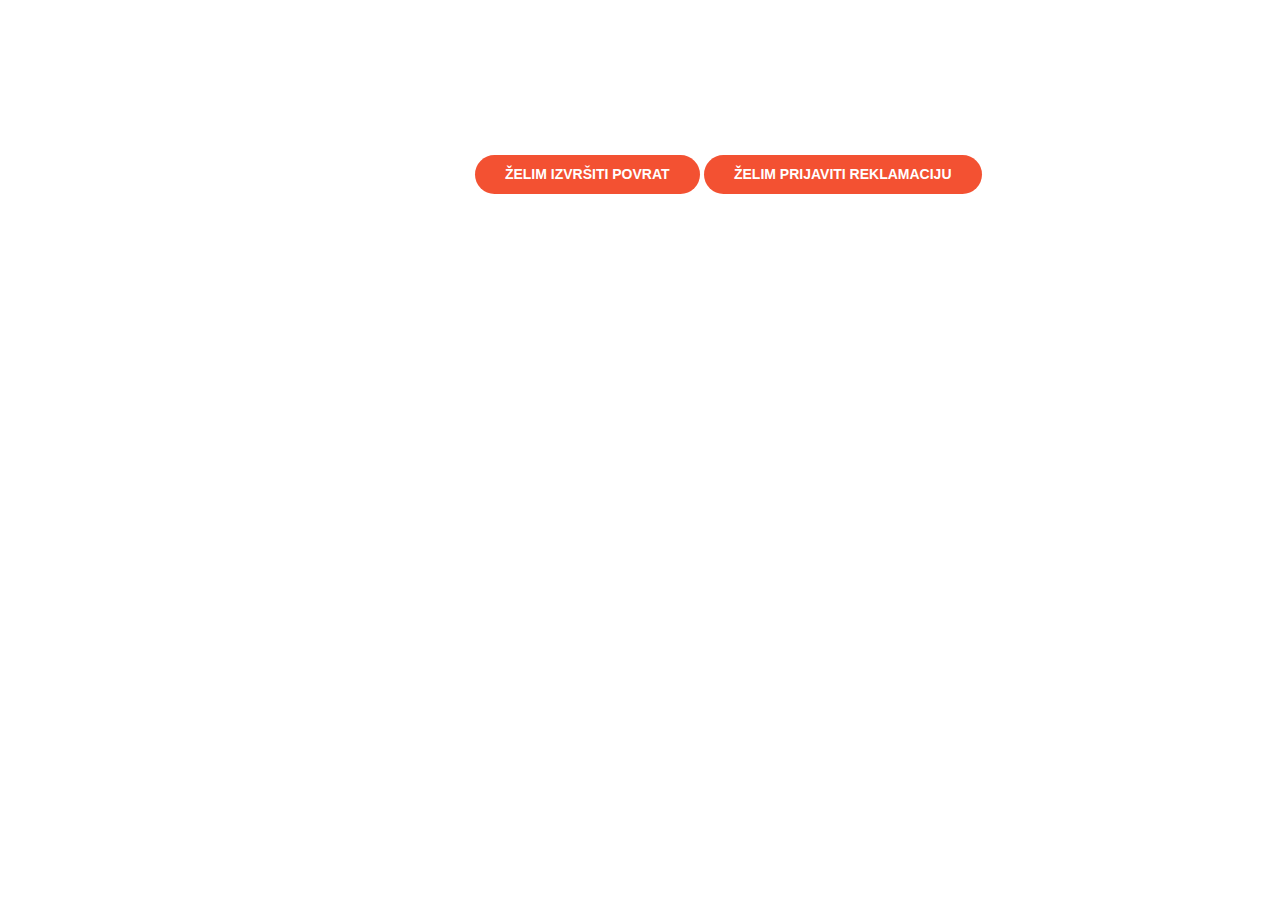
<file: index.html>
<!DOCTYPE html>
<html>
    <head>
        <link rel="stylesheet" href="style.css">
    </head>
    <body>
        <div class="bckGrnd">
            <div class="gumbi">
                <button id="povrat"><a class="linkA" href="povratForma.html">Želim izvršiti povrat</a></button>
                <button id="reklamacija"><a class="linkA" href="reklamacijaForma.html">Želim prijaviti reklamaciju</a></button>
            </div>
        </div>
    </body>
</html>
</file>
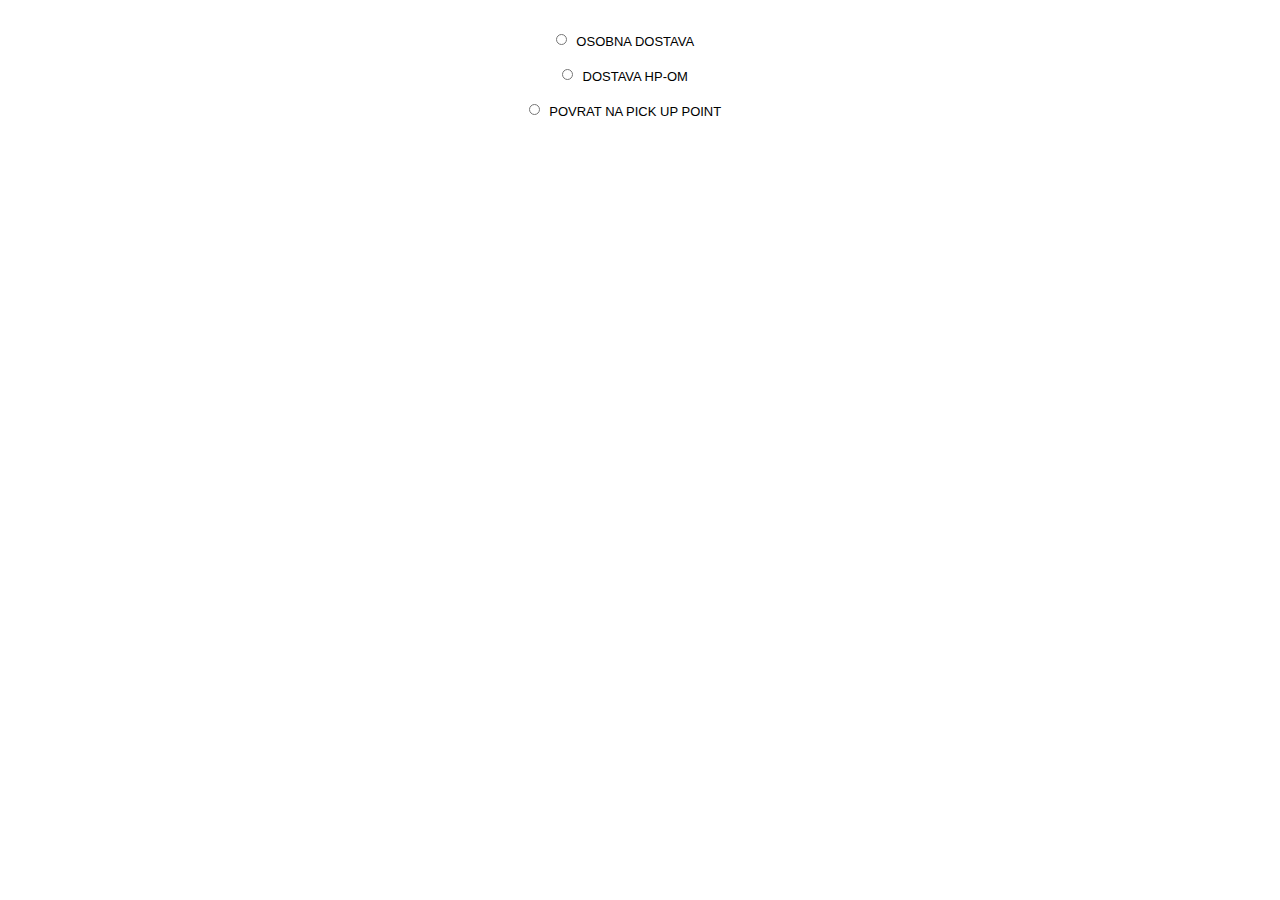
<file: povrat.html>
<!DOCTYPE html>
<html>
    <head>
        <link rel="stylesheet" href="style.css">
    </head>
    <body>
        <div class="bckGrnd">
            <div class="kontenjer">
                <div class="divovi 2">
                    <input onclick="javascript:dodatniOpis();" type="radio" id="nacinPovrata1" name="povrat" value="osobnipovrat" />
                    <label for="nacinPovrata">Osobna dostava</label>
                </div>
                <div class="divovi 3" id="opis1" style="display: none;">
                    <p>Sami odabirete dostavinu službu ili sami dostavljate proizvod na naše skladište</p>
                </div>
                <div class="divovi 2">
                    <input onclick="javascript:dodatniOpis();" type="radio" id="nacinPovrata2" name="povrat" value="osobnipovrat" />
                    <label for="nacinPovrata">Dostava HP-om</label>
                </div>
                <div class="divovi 3" id="opis2" style="display: none;">
                    <p>HP ekspres preuzima proizvod sa Vaše adrese</p>
                </div>
                <div class="divovi 2">
                    <input onclick="javascript:dodatniOpis();" type="radio" id="nacinPovrata3" name="povrat" value="osobnipovrat" />
                    <label for="nacinPovrata">Povrat na pick up point</label>
                </div>
                <div class="divovi 3" id="opis3" style="display: none;">
                    <p>Sami vraćate proizvod na jednu od pickup lokacija</p>
                </div>
            </div>
        </div>
        <script>
            function dodatniOpis() {
            var opis1 = document.getElementById("nacinPovrata1");
            var opis2 = document.getElementById("nacinPovrata2");
            var opis3 = document.getElementById("nacinPovrata3");
            var div_opis1 = document.getElementById("opis1");
            var div_opis2 = document.getElementById("opis2");
            var div_opis3 = document.getElementById("opis3");
            if (opis1.checked === true) {
                div_opis1.style.display = "block";
                div_opis2.style.display = "none";
                div_opis3.style.display = "none";
            } 
            else if (opis2.checked === true) {
                div_opis2.style.display = "block";
                div_opis1.style.display = "none";
                div_opis3.style.display = "none";
            }
            else if (opis3.checked === true) {
                div_opis3.style.display = "block";
                div_opis2.style.display = "none";
                div_opis1.style.display = "none";
            }
            else {
                div_opis1.style.display = "none";
                div_opis2.style.display = "none";
                div_opis3.style.display = "none";
            }
        }
        </script>
    </body>
</html>
</file>
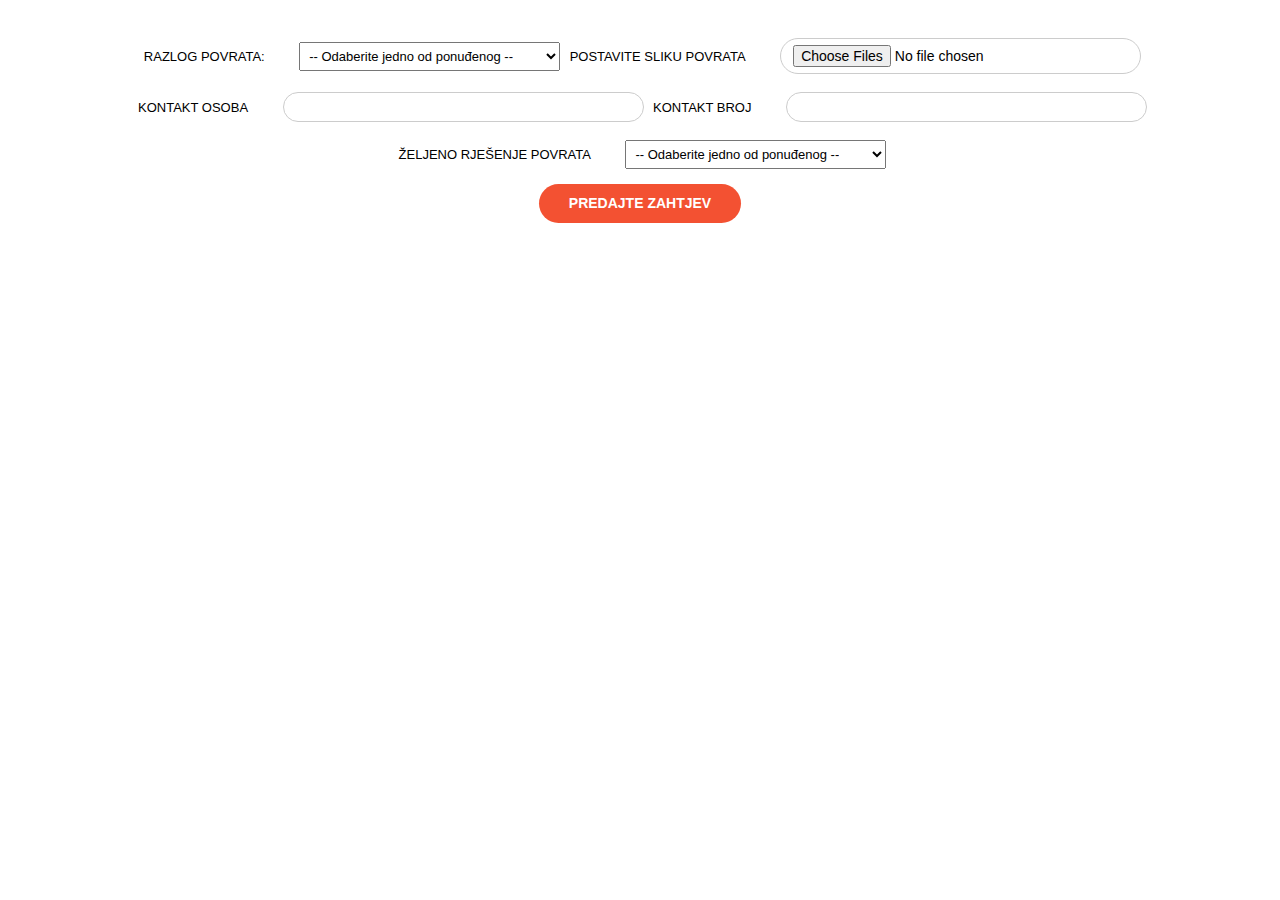
<file: povratForma.html>
<!DOCTYPE html>
<html>
    <head>
        <link rel="stylesheet" href="style.css">
    </head>
    <body>
        <div class="bckGrnd">
        <div id="prva" class="povrat" style="display: block;">
            <form id="formaPovrat">
            <div class="divovi">
                <label for="razlogPovrata">Razlog povrata:</label>
                <select onclick="saljiNaReklamaciju()" class="select" name="razlogPovrata" id="razlogPovrata">
                    <option disabled selected value> -- Odaberite jedno od ponuđenog -- </option>
                    <option value="nijeIsto">Nije isto kao i na web-u</option>
                    <option value="neSvida">Ne sviđa mi se</option>
                </select>
                <label for="slikaPovrata">Postavite sliku povrata</label>
                <input type="file" id="slikaPovrata" name="slikaPovrata" accept="image/*" multiple>
            </div>
            <div class="divovi">
                <label for="kontaktO">Kontakt osoba</label>
                <input type="text" name="kontaktO">
                <label for="kontaktB">Kontakt broj</label>
                <input type="text" name="kontaktB">
            </div>
            <div class="divovi">
                <label for="rjesenjePovrata">Željeno rješenje povrata</label>
                <select onclick="checkRjesenjePovrata()" name="rjesenjePovrata" id="rjesenjePovrata">
                    <option disabled selected value> -- Odaberite jedno od ponuđenog -- </option>
                    <option value="zamjenaZaIsti">Zamjena za isti proizvod</option>
                    <option value="povratSredstava">Povrat sredstava</option>
                </select>
                <div id="zamjenaDrugi" style="display: none;">
                    <form>
                        <label for="noviproizvod">Unesite šifru ili link novog proizvoda</label>
                        <input name='noviproizvod' type="text">
                    </form>
                </div>
                <div id="povratSredstavaIBAN" style="display: none;">
                    <form>
                        <label for="povratSredstava">Unesite IBAN</label>
                        <input name='povratSredstava' type="text">
                    </form>
                </div>
            </div>
            <div class="divovi">
                <button type="submit" value="Predajte zahtjev"><a href="povrat.html" class="linkA">Predajte zahtjev</a></button>
            </div>
            </form>
        </div>
        </div>
    </body>
    <script type="text/javascript">
        function saljiNaReklamaciju() {
            if (document.getElementById('razlogPovrata').value === 'neispravno') {
                window.location = "reklamacijaForma.html";
            }
        }
        function checkRjesenjePovrata() {
            if (document.getElementById('rjesenjePovrata').value == 'povratSredstava') {
                document.getElementById('povratSredstavaIBAN').style.display='block';
                document.getElementById('zamjenaDrugi').style.display='none';
            }
            else if (document.getElementById('rjesenjePovrata').value == 'zamjenaZaDrugi') {
                document.getElementById('zamjenaDrugi').style.display='block';
                document.getElementById('povratSredstavaIBAN').style.display='none';
            } 
            else {
                document.getElementById('povratSredstavaIBAN').style.display='none';
                document.getElementById('zamjenaDrugi').style.display='none';
            }
        }

    </script>
</html>
</file>
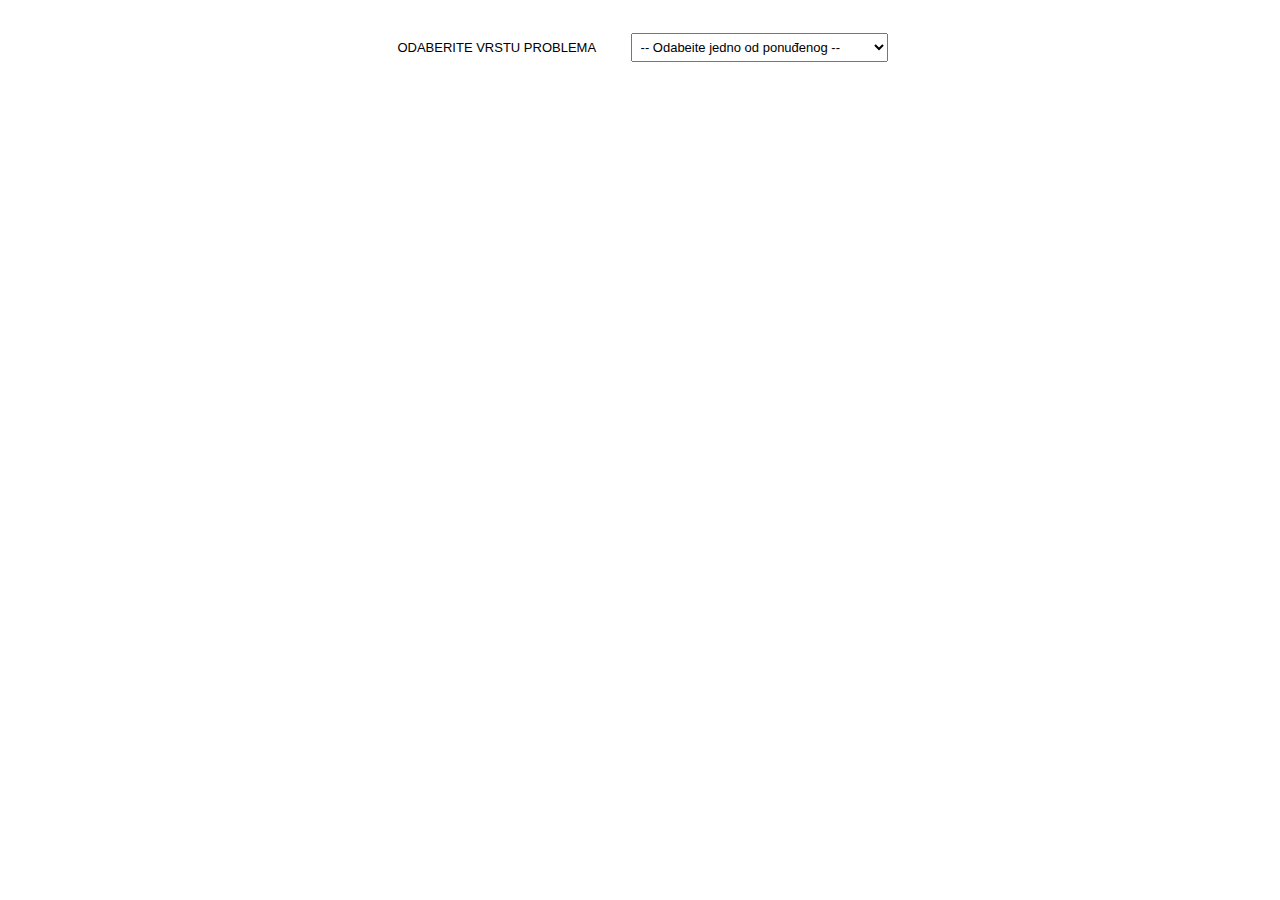
<file: reklamacijaForma.html>
<!DOCTYPE html>
<html>
    <head>
        <link rel="stylesheet" href="style.css">
    </head>
    <body>
        <div class="bckGrnd">
        <div id="druga" class="reklamacija" style="display: block;">
            <form id=formaReklamacija>
                <label for="tipReklamacije">Odaberite vrstu problema</label>
                <select class="select" onclick="odabirTipaReklamacije()" name="tipReklamacije" id="tipReklamacije">
                    <option disabled selected value> -- Odabeite jedno od ponuđenog -- </option>
                    <option value="steta">Oštećeno</option>
                    <option value="servis">Neispravno</option>
                    <option value="nepotpuno">Nepotpuno</option>
                    <option value="nepotpuno">Želim vratiti proizvod</option>
                </select>
            </form>
            <div id="steta" style="display: none;">
                <div class="divovi">
                    <label for="slikaStete">Učitajte sliku štete, molim vas minimalno dvije slike štete</label>
                    <input type="file" id="slikaStete" name="slikaStete" accept="image/*" multiple>
                </div>
                <div class="divovi">
                    <label for="slikaAmbalaze">Učitajte sliku ambalaže, molim vas minimalno dvije slike ambalaže</label>
                    <input type="file" id="slikaAmbalaze" name="slikaAmbalaze" accept="image/*" multiple>
                </div>
                <label for="opis">Unesite kratak opis problema</label>
                <input type="text" name="opis">
                <label for="rjesenjeStete">Željeno rješenje štete</label>
                <select class="select" onclick="checkRjesenjeStete()" name="rjesenjeStete" id="rjesenjeStete">
                    <option disabled selected value> -- Odabeite jedno od ponuđenog -- </option>
                    <option value="refundacija">Refundacija dijela sredstava</option>
                    <option value="zamjena">Zamjena proizvoda</option>
                    <option value="povratNovaca">Povrat sredstava</option>
                </select>
                <div id="povratSredstavaStetaIBAN" style="display: none;">
                    <form>
                        <label for="povratSredstava">Unesite IBAN</label>
                        <input name='povratSredstava' type="text">
                    </form>
                </div>
            </div>
            <div id="servis" style="display: none;">
                <div class="divovi">
                    <label for="slikaServis">Učitajte sliku proizvoda, molim vas minimalno dvije slike proizvoda</label>
                    <input type="file" id="slikaServis" name="slikaServis" accept="image/*" multiple>
                </div>
                <label for="opis">Unesite kratak opis problema</label>
                <input type="text" name="opis">
                <label for="rjesenjeServisa">Željeno rješenje</label>
                <select class="select" name="rjesenjeServisa" id="rjesenjeServisa">
                    <option disabled selected value> -- Odabeite jedno od ponuđenog -- </option>
                    <option value="servis">Servis</option>
                    <option value="zamjena">Zamjena proizvoda</option>
                    <option value="povratNovaca">Povrat sredstava</option>
                </select>
            </div>
            <div id="nepotpuno" style="display: none;">
                <div class="divovi">
                    <input onclick="javascript:faliDioFun();" type="radio" id="faliDio" name="fali" value="NedostajeDio" />
                    <label for="faliDio">Nedostaje dio dostavljenog proizvoda</label>
                    <input onclick="javascript:faliDioFun();" type="radio" id="faliProizvod" name="fali" value="NedostajeProizvod" />
                    <label for="faliProizvod">Nedostaje proizvod</label>
                </div>
                <div id="slikaFaliDio" style="display: none;">
                    <label for="slikaFaliDioProizvoda">Učitajte sliku dijela proizvoda koji fali</label>
                    <input type="file" id="slikaFaliDioProizvoda" name="slikaFaliDioProizvoda" accept="image/*" multiple>
                </div>
                <label for="rjesenjeNepotpuno">Željeno rješenje</label>
                <select class="select" name="rjesenjeNepotpuno" id="rjesenjeNepotpuno">
                    <option disabled selected value> -- Odabeite jedno od ponuđenog -- </option>
                    <option value="servis">Slanje novog proizvoda</option>
                    <option value="povratNovaca">Povrat sredstava</option>
                </select>
            </div>
        </div>
        </div>
    </body>
    <script type="text/javascript">
        function odabirTipaReklamacije() {
            if (document.getElementById('tipReklamacije').value == 'steta') {
                document.getElementById('steta').style.display='block';
                document.getElementById('servis').style.display='none';
                document.getElementById('nepotpuno').style.display='none';
            }
            else if (document.getElementById('tipReklamacije').value == 'servis') {
                document.getElementById('steta').style.display='none';
                document.getElementById('servis').style.display='block';
                document.getElementById('nepotpuno').style.display='none';
            }
            else if (document.getElementById('tipReklamacije').value == 'nepotpuno') {
                document.getElementById('steta').style.display='none';
                document.getElementById('servis').style.display='none';
                document.getElementById('nepotpuno').style.display='block';
            }
            else {
                document.getElementById('steta').style.display='none';
                document.getElementById('servis').style.display='none';
                document.getElementById('nepotpuno').style.display='none';
            }
        }
        function checkRjesenjeStete() {
            if (document.getElementById('rjesenjeStete').value == 'povratNovaca') {
                document.getElementById('povratSredstavaStetaIBAN').style.display='block';
            }
            else {
                document.getElementById('povratSredstavaStetaIBAN').style.display='none';
            }
        }
        function faliDioFun() {
            var yes = document.getElementById("faliDio");
            var div_slika = document.getElementById("slikaFaliDio");
            if (yes.checked === true) {
                div_slika.style.display = "block";
            } 
            else {
                div_slika.style.display = "none";
            }
        }

    </script>
</html>
</file>
<file: style.css>
*,
*:after,
*:before {
    box-sizing: border-box;
    padding: 5px;
    margin: auto;
}
:root {
    --input-border: #8b8a8b;
    --input-focus-h: 245;
    --input-focus-s: 100%;
    --input-focus-l: 42%;
  }
body {
    font-family: "Open Sans", Helvetica, Arial, sans-serif;

}
.bckGrnd {
    background: #FFFFFF;
    width: 90%;
    height: 400px;
    position: relative;
}
.gumbi {
    display: block;
    position: absolute;
    top: 35%;
    left: 35%;
}
input {
    width: 33%;
    padding: 6px 12px;
    font-size: 14px;
    color: #000000;
    background-color: #ffffff;
    background-image: none;
    border: 1px solid #cccccc;
    border-radius: 18px;
    margin-top: 8px;
  }
div {
    text-align: center;
}
button {
    text-transform: uppercase;
    font-weight: 600;
    padding: 10px 25px;
    font-size: 14px;
    line-height: 1.375;
    border-radius: 3px;
    border-radius: 30px;
    border: none;
    color: #ffffff;
    background-color: #f35132;
    border-color: #f35132;
}

button:hover {
	background-color:#fd7b61;
}
button:active {
	position:relative;
	top:1px;
}
select {
    text-transform: uppercase;
    font-size: 13px;
    padding-right: 30px;
    text-rendering: auto;
    color: -internal-light-dark(black, white);
    letter-spacing: normal;
    word-spacing: normal;
    line-height: normal;
    text-transform: none;
    text-indent: 0px;
    text-shadow: none;
    display: inline-block;
    text-align: start;
    appearance: auto;
    box-sizing: border-box;
    align-items: center;
    white-space: pre;
    -webkit-rtl-ordering: logical;
    background-color: -internal-light-dark(rgb(255, 255, 255), rgb(59, 59, 59));
    cursor: default;
    margin-top: 8px;
}

label {
    text-transform: uppercase;
    font-size: 13px;
    padding-right: 30px;
    margin-top: 8px;
  }

.divovi {
    display: block;
}
.divovi2, .divovi3 {
    width: 50%;
    float: left;
}
#faliProizvod, #faliDio {
    width: 1%;
}
#nacinPovrata1, #nacinPovrata2, #nacinPovrata3 {
    position: left;
    width: 1%;
}
.linkA{
    text-decoration: none;
    color: white;
}
.kontenjer {

    margin: 0px;
    text-align: left;
}
</file>
